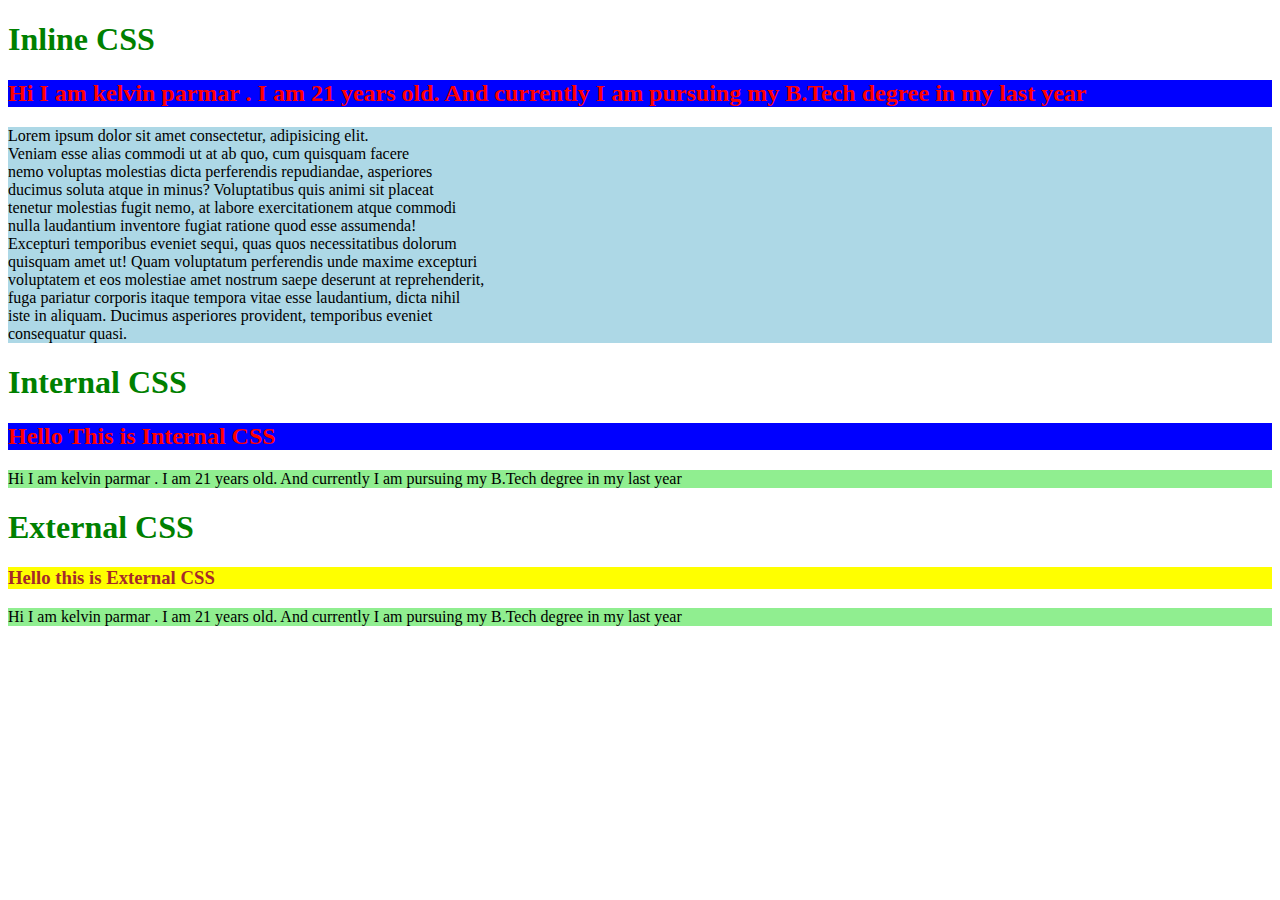
<file: Day 5/index.html>
<!DOCTYPE html>
<html lang="en">
<head>
    <meta charset="UTF-8">
    <meta http-equiv="X-UA-Compatible" content="IE=edge">
    <meta name="viewport" content="width=device-width, initial-scale=1.0">
    <title>Document</title>
    <link rel="stylesheet" href="style.css">
    <!--Internal CSS-->
    <style>
        h1{
            color: green;
        }
        h2{
            background-color: blue;
            color: red;
        }
        p{
            background-color: lightgreen;
        }
    </style>
</head>
<body>
    <h1>Inline CSS</h1>
    <h2 style="color: red;">Hi I am kelvin parmar . I am 21 years old. And currently I am pursuing my B.Tech degree in my last year</h2>
    <p style="background-color: lightblue
    ;">Lorem ipsum dolor sit amet consectetur, adipisicing elit. <br>
        Veniam esse alias commodi ut at ab quo, cum quisquam facere <br>
        nemo voluptas molestias dicta perferendis repudiandae, asperiores <br>
        ducimus soluta atque in minus? Voluptatibus quis animi sit placeat <br>
        tenetur molestias fugit nemo, at labore exercitationem atque commodi <br>
        nulla laudantium inventore fugiat ratione quod esse assumenda! <br>
        Excepturi temporibus eveniet sequi, quas quos necessitatibus dolorum <br> 
        quisquam amet ut! Quam voluptatum perferendis unde maxime excepturi <br>
        voluptatem et eos molestiae amet nostrum saepe deserunt at reprehenderit, <br>
        fuga pariatur corporis itaque tempora vitae esse laudantium, dicta nihil <br>
        iste in aliquam. Ducimus asperiores provident, temporibus eveniet <br>
        consequatur quasi.</p>
    <h1>Internal CSS</h1>
    <h2>Hello This is Internal CSS</h2>
    <p>Hi I am kelvin parmar . I am 21 years old. And currently I am pursuing my B.Tech degree in my last year</p>
    <h1>External CSS</h1>
    <h3>Hello this is External CSS</h3>
    <p class="external">Hi I am kelvin parmar . I am 21 years old. And currently I am pursuing my B.Tech degree in my last year</p>
</body>
</html>
</file>
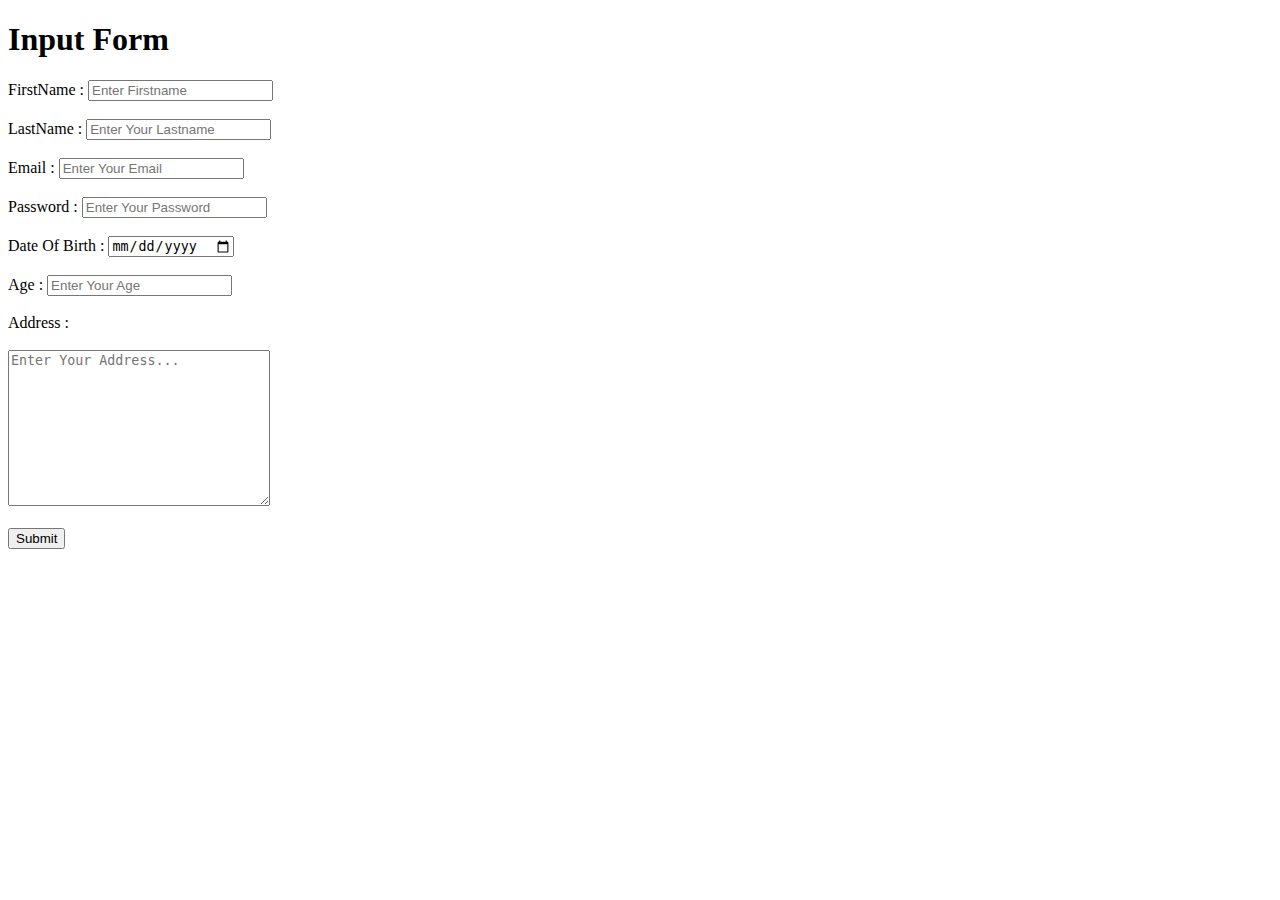
<file: Day2/index.html>
<!DOCTYPE html>
<html lang="en">
<head>
    <meta charset="UTF-8">
    <meta http-equiv="X-UA-Compatible" content="IE=edge">
    <meta name="viewport" content="width=device-width, initial-scale=1.0">
    <title>Day2 of 100Daysofwebdev Part-1</title>
</head>
<body>
    <h1>Input Form</h1>
    <form >
        <!--Text input form the user-->
        <label for="firstname">FirstName :</label>
        <input type="text" name="firstname" id="firstname" placeholder="Enter Firstname" required><br><br>
        <!--Text input form the user-->
        <label for="lastname">LastName :</label>
        <input type="text" name="lastname" id="lastname" placeholder="Enter Your Lastname" required><br><br>
        <!--Email type input form the user-->
        <label for="email">Email :</label>
        <input type="email" name="email" id="email" placeholder="Enter Your Email" required><br><br>
        <!--Password input from the user-->
        <label for="password">Password :</label>
        <input type="password" name="password" id="password" placeholder="Enter Your Password" required><br><br>
        <!--Date input from the user-->
        <label for="date">Date Of Birth :</label>
        <input type="date" name="date" id="date" placeholder="Enter Your Birthdate" required><br><br>
        <!--Number input from the user-->
        <label for="number">Age :</label>
        <input type="number" name="number" id="number"  placeholder="Enter Your Age" required><br><br>
        <!--More than one lines of input from the user-->
        <label for="address">Address :</label><br><br>
        <textarea name="address" id="address" cols="30" rows="10" placeholder="Enter Your Address..." required></textarea><br><br>
        <!--Submit button to submit your all the details-->
        <button>Submit</button>
    </form>
</body>
</html>
</file>
<file: Day 5/style.css>
h3{
    color: brown;
    background-color: yellow;
}
</file>
